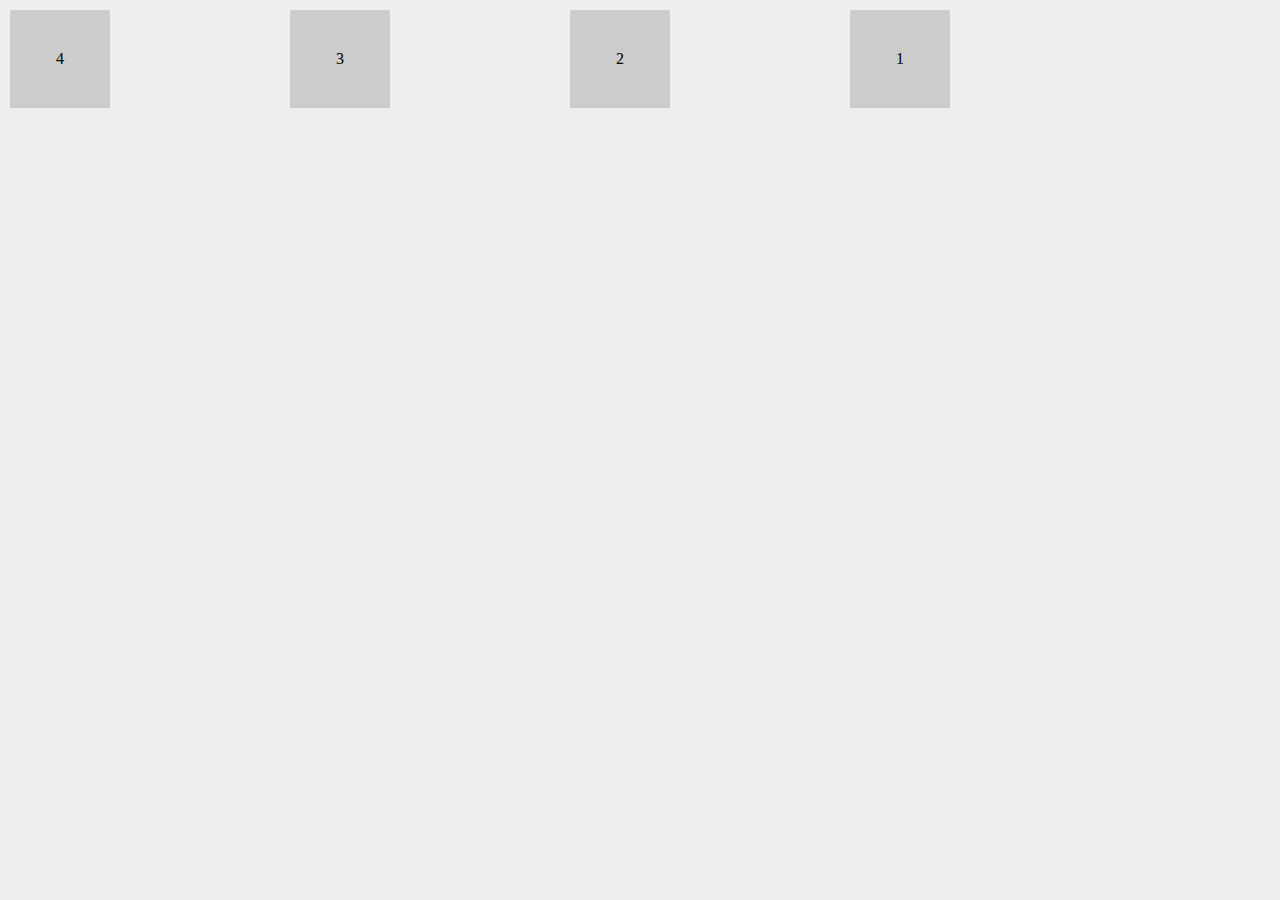
<file: index.html>
<!DOCTYPE html>
<html lang="en">
  <head>
    <title>The Net Ninja - CSS Flexbox</title>
    <link rel="stylesheet" type="text/css" href="style.css">
  </head>
  <body>
    <div class="wrapper">

      <div id="blocks">
        <div class="one">1</div>
        <div class="two">2</div>
        <div class="three">3</div>
        <div class="four">4</div>
      </div>
    </div>
  </body>
</html>
</file>
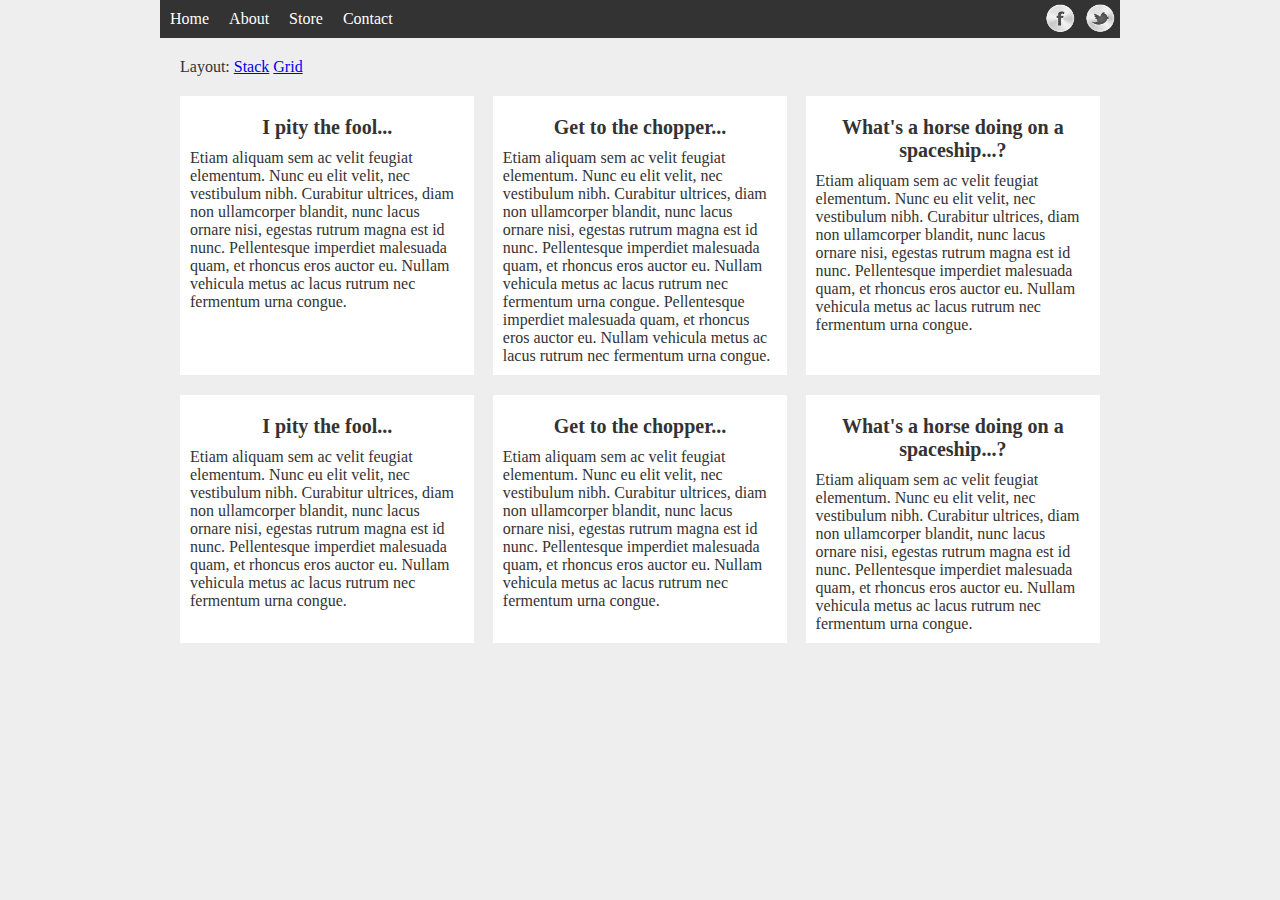
<file: example-3/grid-vs-stack.html>
<!DOCTYPE html>
<html lang="en">

<head>
  <title>The Net Ninja - CSS Flexbox</title>
  <link rel="stylesheet" type="text/css" href="style.css">
  <script src="https://code.jquery.com/jquery-1.12.1.js"></script>
</head>

<body>
  <div class="wrapper">

    <nav>
      <ul>
        <li><a href="">Home</a></li>
        <li><a href="">About</a></li>
        <li><a href="">Store</a></li>
        <li><a href="">Contact</a></li>
      </ul>
      <ul class="social">
        <li><a href="" class="fb">Facebook</a></li>
        <li><a href="" class="tw">Twitter</a></li>
      </ul>
    </nav>

    <div style="margin: 20px;">
      <span>Layout: </span>
      <a href="#" class="stack">Stack</a>
      <a href="#" class="grid">Grid</a>
    </div>

    <section id="blocks">
      <article>
        <h2>I pity the fool...</h2>
        <p>Etiam aliquam sem ac velit feugiat elementum. Nunc eu elit velit, nec vestibulum nibh. Curabitur ultrices,
          diam non ullamcorper blandit, nunc lacus ornare nisi, egestas rutrum magna est id nunc. Pellentesque imperdiet
          malesuada quam, et rhoncus eros auctor eu. Nullam vehicula metus ac lacus rutrum nec fermentum urna congue.
        </p>
      </article>
      <article>
        <h2>Get to the chopper...</h2>
        <p>Etiam aliquam sem ac velit feugiat elementum. Nunc eu elit velit, nec vestibulum nibh. Curabitur ultrices,
          diam non ullamcorper blandit, nunc lacus ornare nisi, egestas rutrum magna est id nunc. Pellentesque imperdiet
          malesuada quam, et rhoncus eros auctor eu. Nullam vehicula metus ac lacus rutrum nec fermentum urna congue.
          Pellentesque imperdiet malesuada quam, et rhoncus eros auctor eu. Nullam vehicula metus ac lacus rutrum nec
          fermentum urna congue.</p>
      </article>
      <article>
        <h2>What's a horse doing on a spaceship...?</h2>
        <p>Etiam aliquam sem ac velit feugiat elementum. Nunc eu elit velit, nec vestibulum nibh. Curabitur ultrices,
          diam non ullamcorper blandit, nunc lacus ornare nisi, egestas rutrum magna est id nunc. Pellentesque imperdiet
          malesuada quam, et rhoncus eros auctor eu. Nullam vehicula metus ac lacus rutrum nec fermentum urna congue.
        </p>
      </article>
      <article>
        <h2>I pity the fool...</h2>
        <p>Etiam aliquam sem ac velit feugiat elementum. Nunc eu elit velit, nec vestibulum nibh. Curabitur ultrices,
          diam non ullamcorper blandit, nunc lacus ornare nisi, egestas rutrum magna est id nunc. Pellentesque imperdiet
          malesuada quam, et rhoncus eros auctor eu. Nullam vehicula metus ac lacus rutrum nec fermentum urna congue.
        </p>
      </article>
      <article>
        <h2>Get to the chopper...</h2>
        <p>Etiam aliquam sem ac velit feugiat elementum. Nunc eu elit velit, nec vestibulum nibh. Curabitur ultrices,
          diam non ullamcorper blandit, nunc lacus ornare nisi, egestas rutrum magna est id nunc. Pellentesque imperdiet
          malesuada quam, et rhoncus eros auctor eu. Nullam vehicula metus ac lacus rutrum nec fermentum urna congue.
        </p>
      </article>
      <article>
        <h2>What's a horse doing on a spaceship...?</h2>
        <p>Etiam aliquam sem ac velit feugiat elementum. Nunc eu elit velit, nec vestibulum nibh. Curabitur ultrices,
          diam non ullamcorper blandit, nunc lacus ornare nisi, egestas rutrum magna est id nunc. Pellentesque imperdiet
          malesuada quam, et rhoncus eros auctor eu. Nullam vehicula metus ac lacus rutrum nec fermentum urna congue.
        </p>
      </article>
    </section>

  </div>
  <script>
    $("a.stack").on("click", function(){
      $("article").addClass("stack");
    });
    $("a.grid").on("click", function(){
      $("article").removeClass("stack");
    });
  </script>
</body>

</html>
</file>
<file: style.css>
*{
    font-family: verdana;
    margin: 0;
}

body{
    background: #eee;
}

.wrapper{
    width: 100%;
    max-width: 960px;
}

#blocks{
    display: flex;
    margin: 10px;
    justify-content: space-between;
}

#blocks div{
    flex: 0 0 100px;
    padding: 40px 0;
    text-align: center;
    background: #ccc;
}

.one{order: 3;}
.two{order: 2;}
.three{order: 1;}
.four{order: 0;}
</file>
<file: example-3/style.css>
*{
  font-family: verdana;
  margin: 0;
}

body{
  background: #eee;
  color: #333;
}

.wrapper{
  width: 100%;
  max-width: 960px;
  margin: 0 auto;
}

/* menu base styles */

nav{
  background: #333;
}

nav ul{
  list-style-type: none;
  padding: 0;
}

nav a{
  text-decoration: none;
  text-align: center;
  color: #fff;
  display: block;
  padding: 10px;
}

nav a:hover{
  background-color: #555;
}

/* social menu base styles */

a.tw{
  background: url(img/tw.png) no-repeat center;
  background-size: 80%;
    
}

a.fb{
  background: url(img/fb.png) no-repeat center;
  background-size: 80%;
}

.social a{
  text-indent: -10000px;
  margin: 0 auto;
}

.social{
  max-width: 80px;
  margin: 0 auto; /* do at end */
}

/* grid vs flex base styles */

#blocks{
  margin: 20px;
}

article{
  background: #fff;
  margin-bottom: 20px;
  padding: 10px;
  box-sizing: border-box;
}

article h2{
  text-align: center;
  font-size: 20px;
  margin: 10px 0;
}
/* flex styles */

nav ul.social li{
  flex: 1 1 0;
}

nav ul.social{
  flex: 1 1 0;
  display: flex;
}

@media screen and (min-width: 768px){

  nav ul{
    display: flex;
  }

  nav li{
    flex: 1 1 0;
  }
      
  nav{
    display: flex;
    justify-content: space-between;
  }
    
  ul.social{
    margin: 0;
  }

  #blocks{
      display: flex;
      flex-wrap: wrap;
      justify-content: space-between;
  }

  article{
    flex: 0 1 32%;
    transition: flex-basis 0.2s linear;
  }

  article.stack{
    flex: 0 1 100%;
  }
    
} /* end media 768 */
</file>
